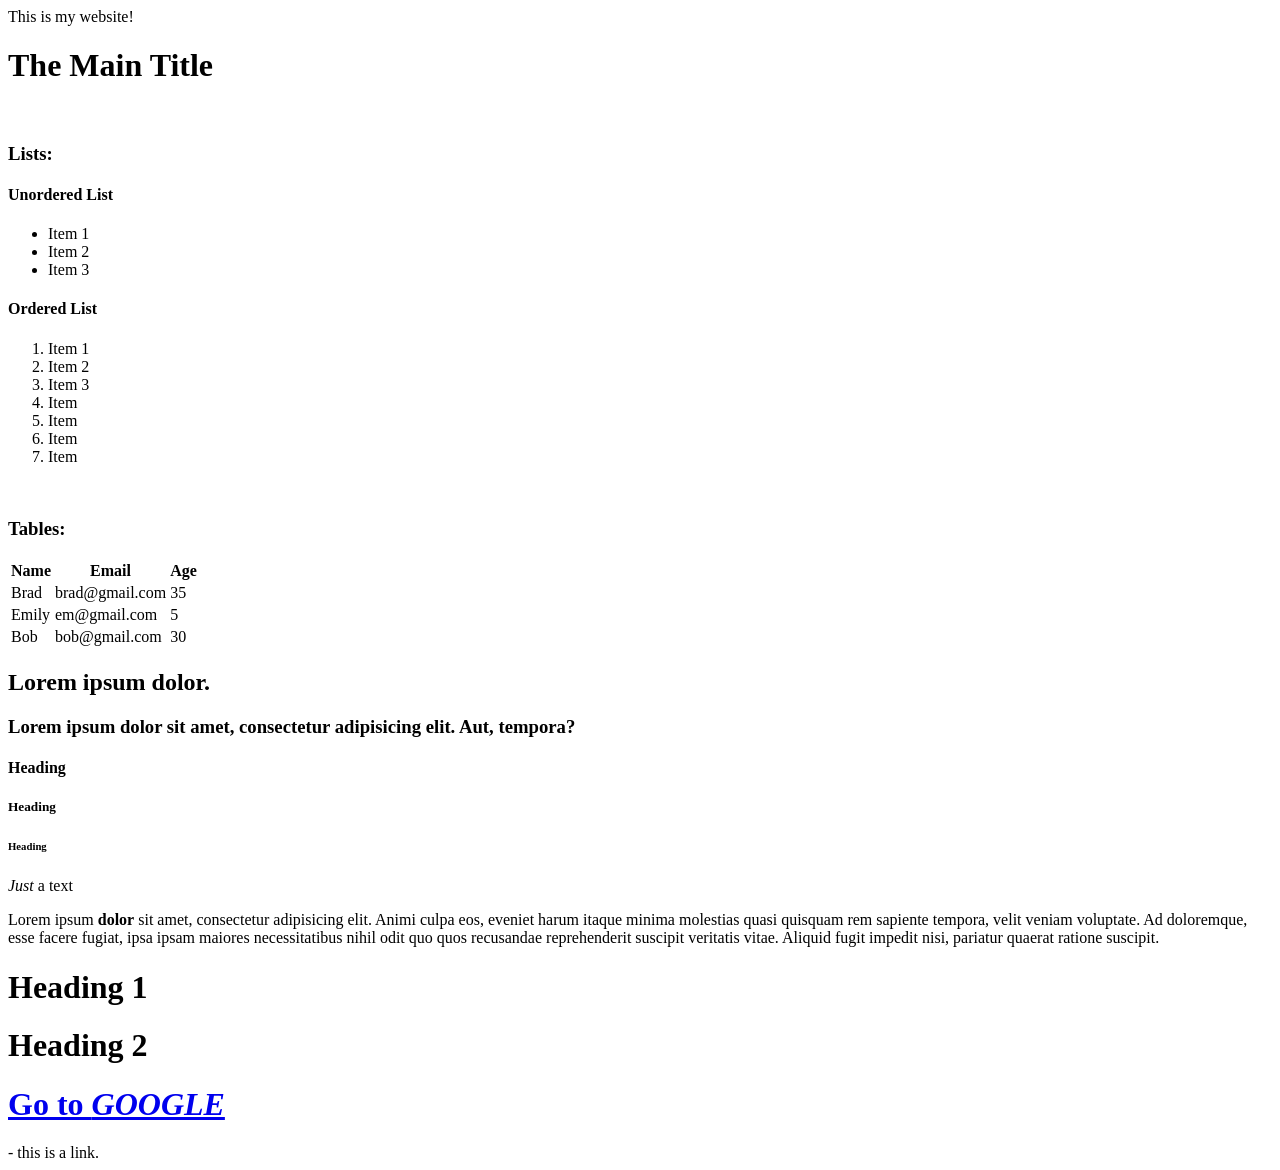
<file: index.html>
<!doctype html>
<html>
    <head>
        <meta charset="UTF-8">

        <title>Document</title>
    </head>
    <body>
    This is my website!
    <h1 title="WEB course 2023 B">The Main Title</h1>

    <br>

    <h3>Lists:</h3>

    <h4>Unordered List</h4>

    <ul>
        <li>Item 1</li>
        <li>Item 2</li>
        <li>Item 3</li>
    </ul>

    <h4>Ordered List</h4>

    <ol>
        <li>Item 1</li>
        <li>Item 2</li>
        <li>Item 3</li>
        <li>Item </li>
        <li>Item </li>
        <li>Item </li>
        <li>Item </li>
    </ol>

    <br>

    <h3>Tables:</h3>

    <table>
        <thead>
            <tr>
                <th>Name</th>
                <th>Email</th>
                <th>Age</th>
            </tr>
        </thead>
        <tbody>
            <tr>
                <td>Brad</td>
                <td>brad@gmail.com</td>
                <td>35</td>
            </tr>
        <tr>
                <td>Emily</td>
                <td>em@gmail.com</td>
                <td>5</td>
            </tr>
        <tr>
                <td>Bob</td>
                <td>bob@gmail.com</td>
                <td>30</td>
            </tr>
        </tbody>
    </table>


    <h2 title="This is heading 2">Lorem ipsum dolor.</h2>
    <h3>Lorem ipsum dolor sit amet, consectetur adipisicing elit. Aut, tempora?</h3>
    <h4>Heading</h4>
    <h5>Heading</h5>
    <h6>Heading</h6>

    <p> <em>Just</em> a text</p>
    <p>Lorem ipsum <strong>dolor</strong> sit amet, consectetur adipisicing elit. Animi culpa eos, eveniet harum itaque minima molestias quasi quisquam rem sapiente tempora, velit veniam voluptate. Ad doloremque, esse facere fugiat, ipsa ipsam maiores necessitatibus nihil odit quo quos recusandae reprehenderit suscipit veritatis vitae. Aliquid fugit impedit nisi, pariatur quaerat ratione suscipit.</p>

    <h1>Heading 1</h1>
    <h1>Heading 2</h1>

    <h1><a href="http://google.com">Go to <strong><em>GOOGLE</em></strong></a></h1> - this is a link.

    </body>
</html>
</file>
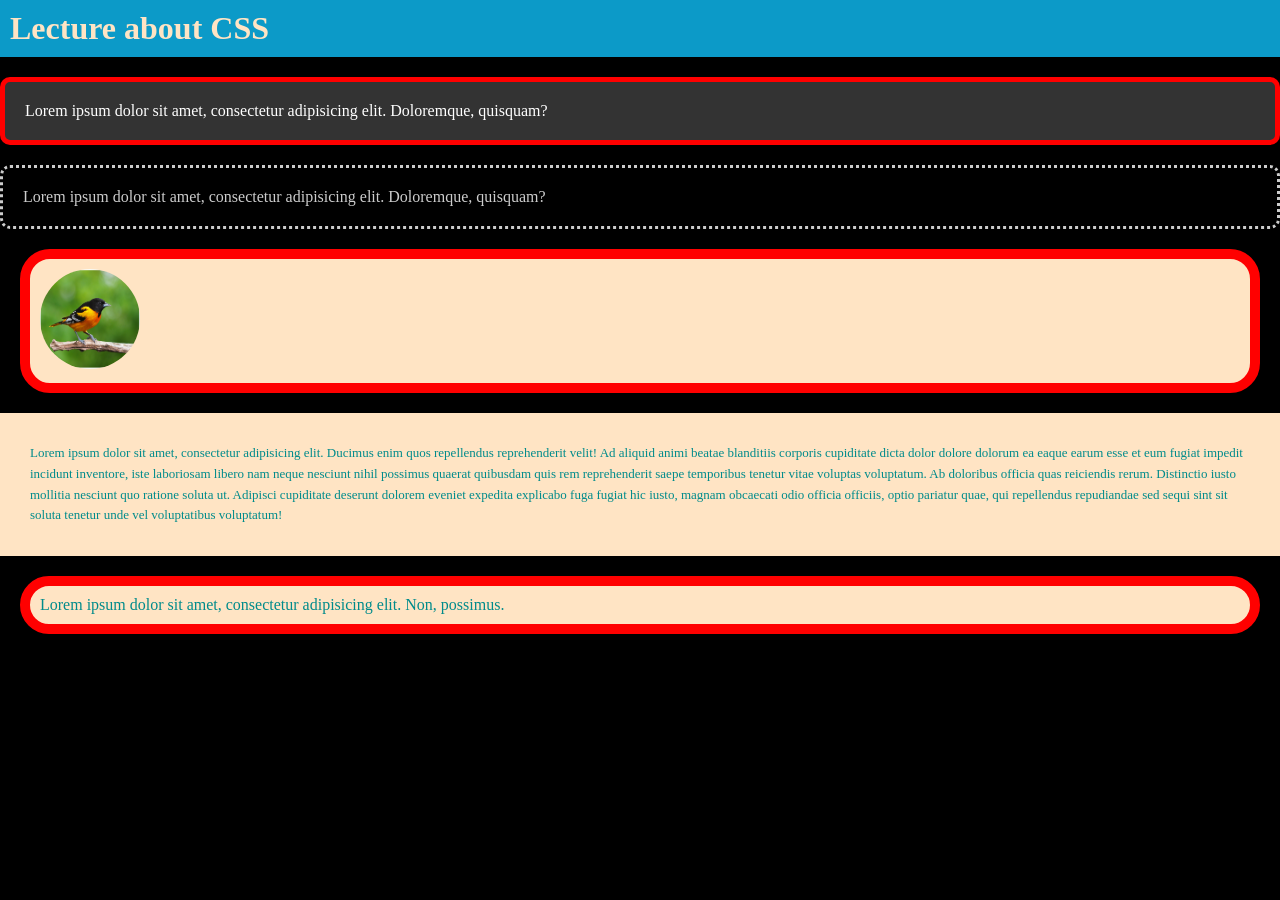
<file: lecture_2_css.html>
<!DOCTYPE html>
<html lang="en">
<head>
    <meta charset="UTF-8">
    <title>Lecture 2 CSS</title>
    <link rel="stylesheet" href="lecture_2_css.css">
</head>
<body>
    <h1>Lecture about CSS</h1>

<div id="box-1">
    Lorem ipsum dolor sit amet, consectetur adipisicing elit. Doloremque, quisquam?
</div>


<div class="box-2">
    Lorem ipsum dolor sit amet, consectetur adipisicing elit. Doloremque, quisquam?
</div>


    <div class="container">
        <img src="pics/bird.png" alt="">
    </div>

    <p>Lorem ipsum dolor sit amet, consectetur adipisicing elit. Ducimus enim quos repellendus reprehenderit velit! Ad aliquid animi beatae blanditiis corporis cupiditate dicta dolor dolore dolorum ea eaque earum esse et eum fugiat impedit incidunt inventore, iste laboriosam libero nam neque nesciunt nihil possimus quaerat quibusdam quis rem reprehenderit saepe temporibus tenetur vitae voluptas voluptatum. Ab doloribus officia quas reiciendis rerum. Distinctio iusto mollitia nesciunt quo ratione soluta ut. Adipisci cupiditate deserunt dolorem eveniet expedita explicabo fuga fugiat hic iusto, magnam obcaecati odio officia officiis, optio pariatur quae, qui repellendus repudiandae sed sequi sint sit soluta tenetur unde vel voluptatibus voluptatum!</p>

<div class="container">
    Lorem ipsum dolor sit amet, consectetur adipisicing elit. Non, possimus.
</div>



</body>
</html>
</file>
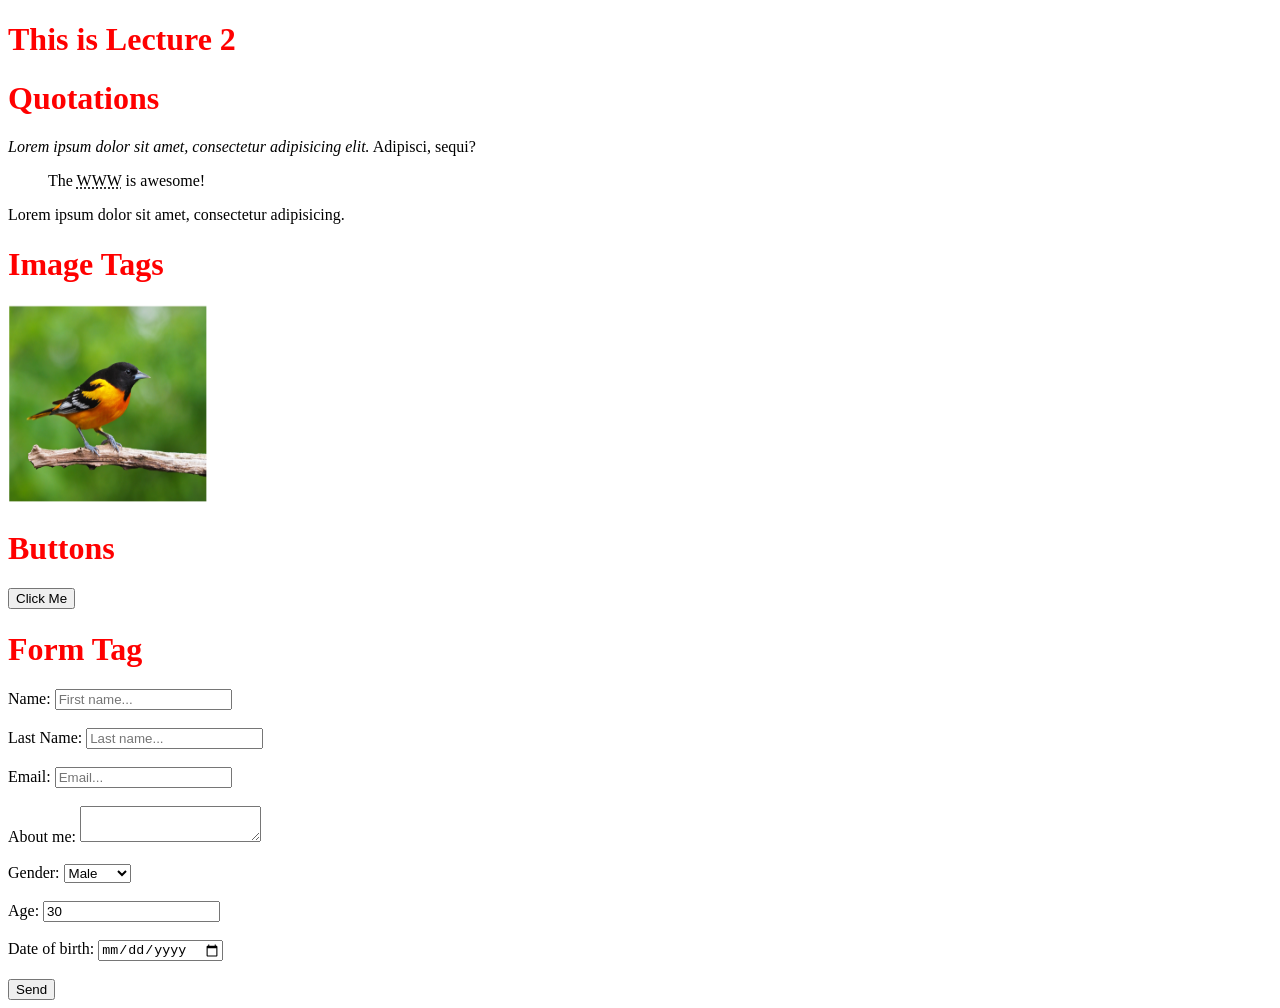
<file: lecture_2_html.html>
<!DOCTYPE html>
<html lang="en">
<head>
    <meta charset="UTF-8">
    <meta name="description" content="This is my website.">
    <meta name="keywords" content="web, ben-gurion, course">
    <title>Lecture 2</title>
    <style>
       h1 {
           color: red;
       }
    </style>
</head>
<body>
<header>
    <h1>This is Lecture 2</h1>
</header>
<nav>

</nav>

<aside>
  <div id="div-inside-aside-tag">

  </div>
</aside>
<main>
    <h1>Quotations</h1>
    <p> <cite>Lorem ipsum dolor sit amet, consectetur adipisicing elit.</cite> Adipisci, sequi?</p>
    <blockquote cite="">The <abbr title="World Wide Web">WWW</abbr> is awesome!</blockquote>
    <p>Lorem ipsum dolor sit amet, consectetur adipisicing.</p>

    <h1>Image Tags</h1>

    <a href="pics/bird.png">
        <img src="pics/bird.png" alt="Picture of a bird" style="width: 200px; height: 200px">
    </a>




    <h1>Buttons</h1>

    <button onclick="">Click Me</button>








    <h1>Form Tag</h1>
    <form action="" method="get">
        Name: <input type="text" name="First-Name" placeholder="First name...">
        <br>
        <br>
        Last Name: <input type="text" name="Last-Name" placeholder="Last name...">
        <br>
        <br>
        Email: <input type="email" name="Email" placeholder="Email...">
        <br>
        <br>
        About me: <textarea name="about"></textarea>
        <br>
        <br>
        Gender: <select name="gender">
        <option value="Male">Male</option>
        <option value="Female">Female</option>
        <option value="Other">Other</option>
    </select>
        <br>
        <br>
        Age: <input type="number" name="age" value="30">
        <br>
        <br>
        Date of birth: <input type="date" name="dob">
        <br>
        <br>
        <input type="submit" value="Send">
    </form>
</main>

<footer>

</footer>
</body>
</html>
</file>
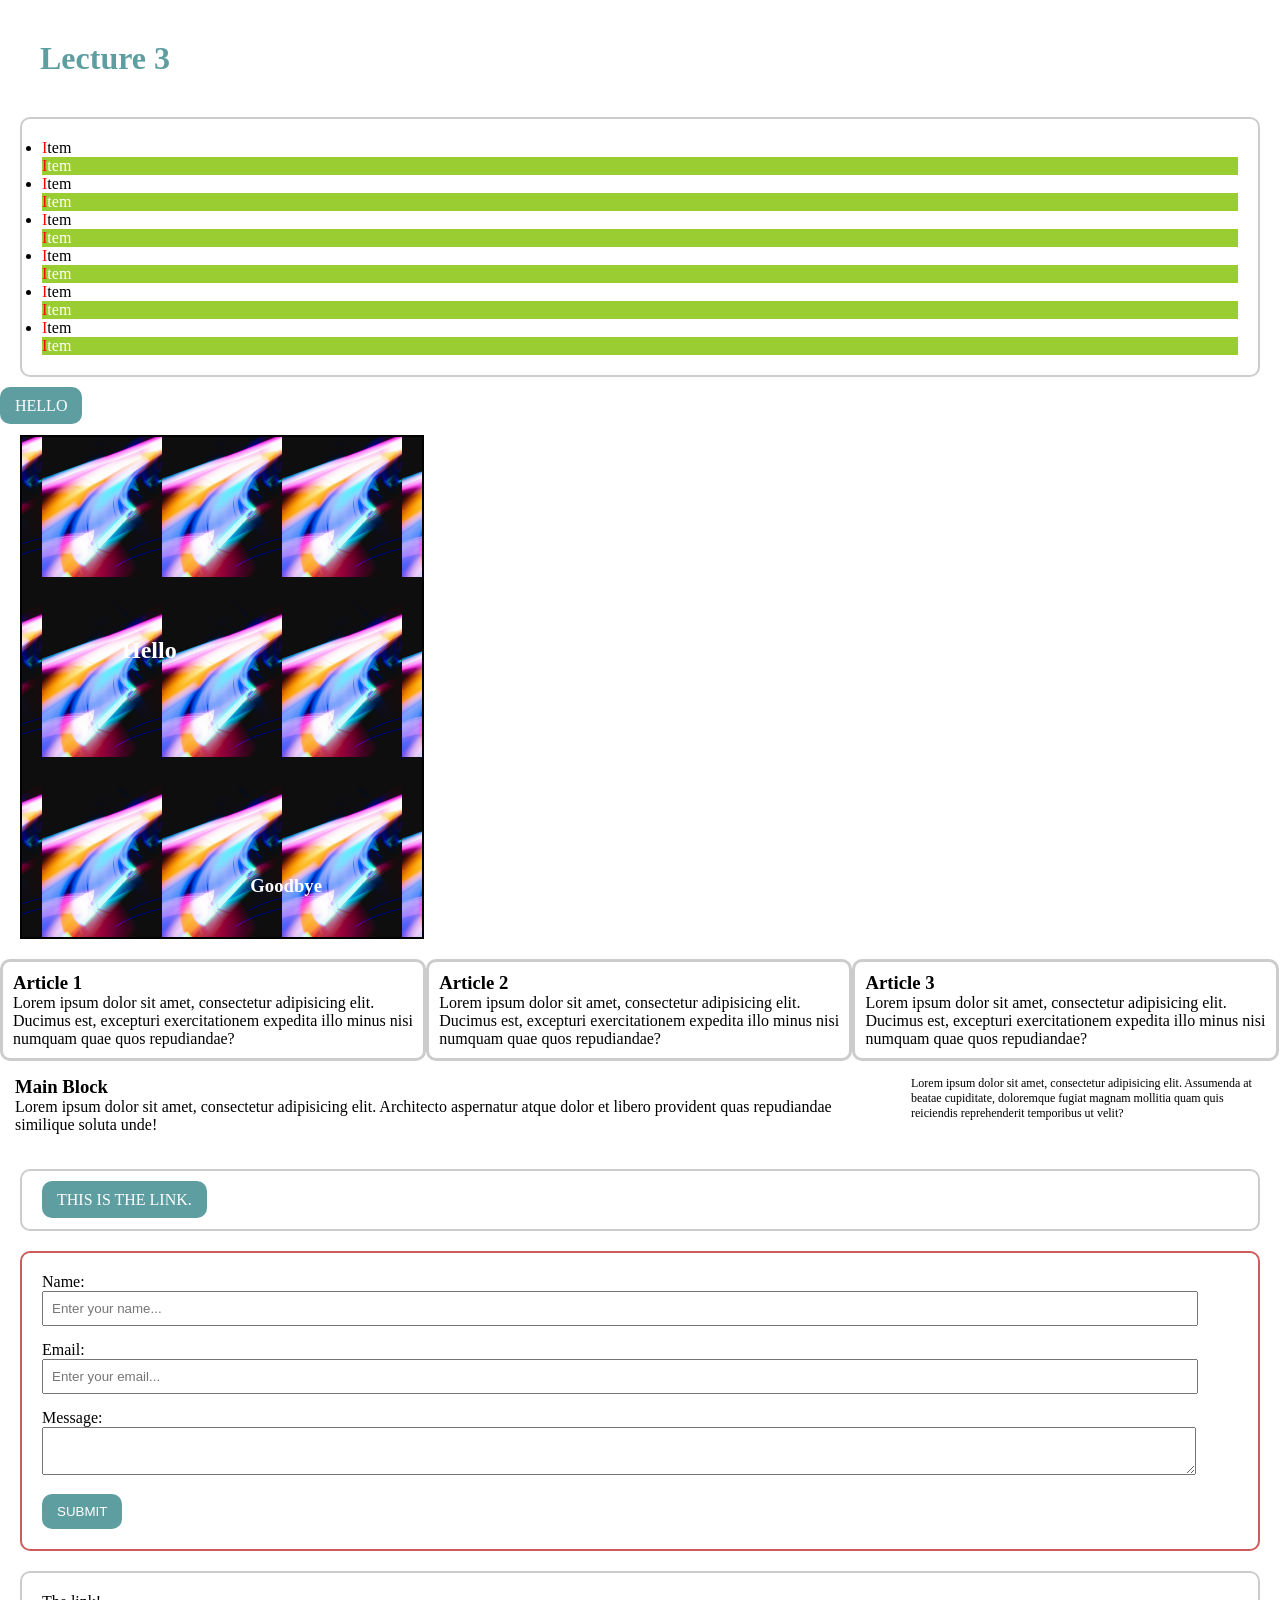
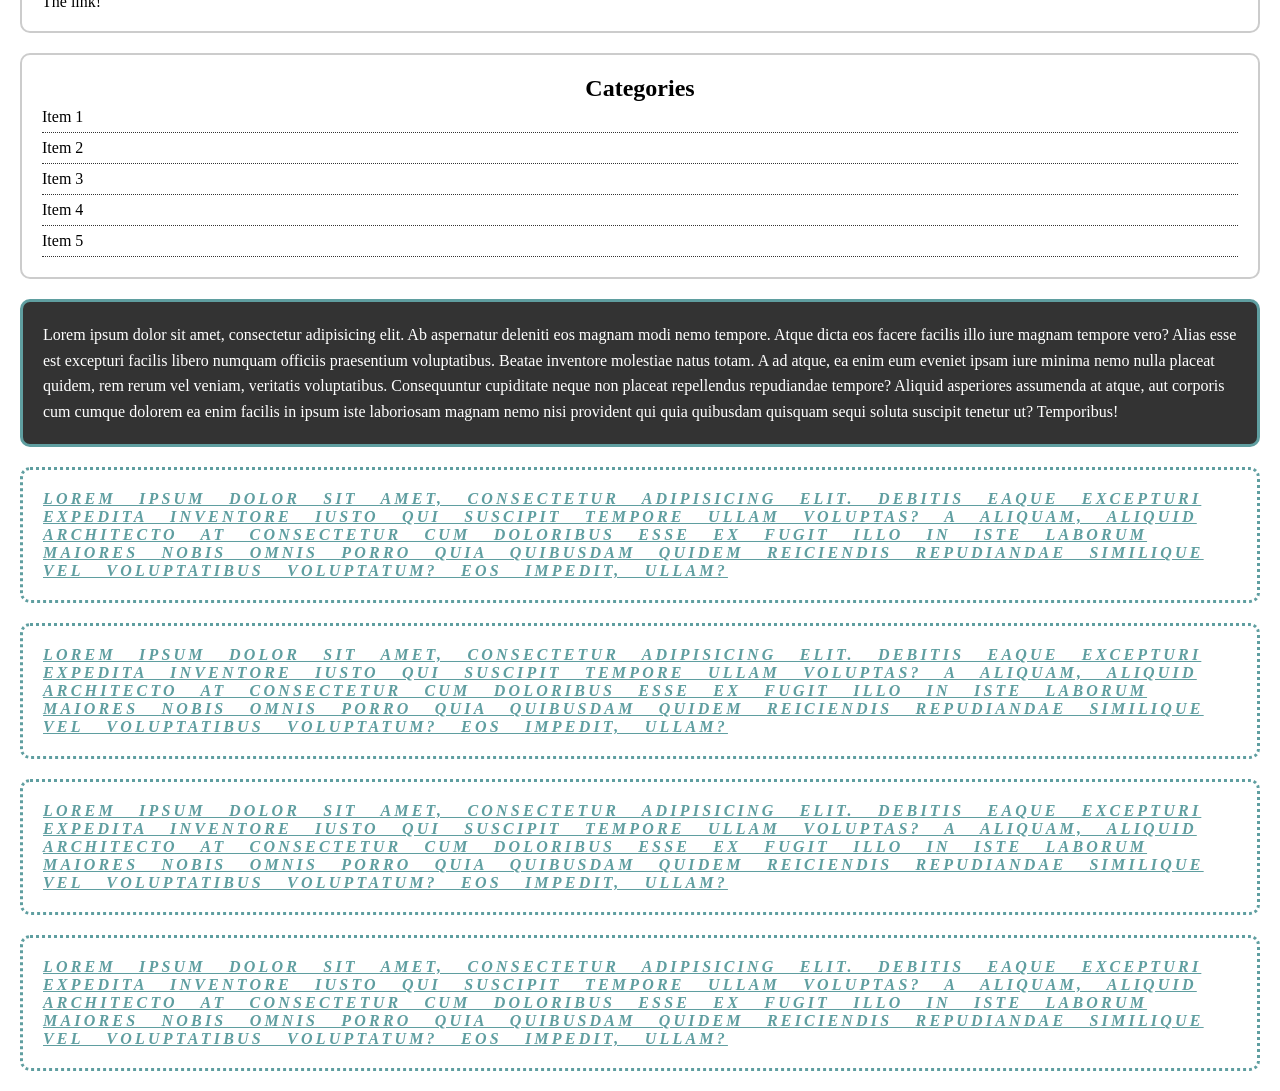
<file: lecture_3_css.html>
<!DOCTYPE html>
<html lang="en">
<head>
    <meta charset="UTF-8">
    <title>Title</title>
    <link rel="stylesheet" href="lecture_3_css.css">
</head>
<body>
    <h1>Lecture 3</h1>

    <div class="container">
        <ul class="my-list">
            <li>Item</li>
            <li>Item</li>
            <li>Item</li>
            <li>Item</li>
            <li>Item</li>
            <li>Item</li>
            <li>Item</li>
            <li>Item</li>
            <li>Item</li>
            <li>Item</li>
            <li>Item</li>
            <li>Item</li>
        </ul>
    </div>

    <a href="" class="button fix-me">Hello</a>

    <div class="p-box">
        <h2>Hello</h2>
        <h3>Goodbye</h3>
    </div>

    <div class="block">
        <h3>Article 1</h3>
        <p>Lorem ipsum dolor sit amet, consectetur adipisicing elit. Ducimus est, excepturi exercitationem expedita illo minus nisi numquam quae quos repudiandae?</p>
    </div>

    <div class="block">
        <h3>Article 2</h3>
        <p>Lorem ipsum dolor sit amet, consectetur adipisicing elit. Ducimus est, excepturi exercitationem expedita illo minus nisi numquam quae quos repudiandae?</p>
    </div>

    <div class="block">
        <h3>Article 3</h3>
        <p>Lorem ipsum dolor sit amet, consectetur adipisicing elit. Ducimus est, excepturi exercitationem expedita illo minus nisi numquam quae quos repudiandae?</p>
    </div>


    <div class="clr"></div>

    <div id="main-block">
        <h3>Main Block</h3>
        <p>Lorem ipsum dolor sit amet, consectetur adipisicing elit. Architecto aspernatur atque dolor et libero provident quas repudiandae similique soluta unde!</p>
    </div>

    <div id="sidebar">
        <p>Lorem ipsum dolor sit amet, consectetur adipisicing elit. Assumenda at beatae cupiditate, doloremque fugiat magnam mollitia quam quis reiciendis reprehenderit temporibus ut velit?</p>
    </div>

    <div class="clr"></div>

    <div class="container">
        <a href="" class="button">This is the link.</a>
    </div>

    <form action="" class="my-form">

        <div class="form-group">
            <label>Name:</label>
            <input type="text" name="name" placeholder="Enter your name...">
        </div>

        <div class="form-group">
            <label>Email:</label>
            <input type="email" name="email" placeholder="Enter your email...">
        </div>

        <div class="form-group">
            <label>Message:</label>
            <textarea name="message"></textarea>
        </div>

        <input type="submit" class="button" value="Submit" name="submit">

    </form>

    <div class="tag-states-example container">
        <a href="http://google.de">The link!</a>
    </div>

    <div class="categories container">
        <h2>Categories</h2>
        <ul>
            <li>Item 1</li>
            <li>Item 2</li>
            <li>Item 3</li>
            <li>Item 4</li>
            <li>Item 5</li>
        </ul>
    </div>

    <div class="upper-part">
        <header>
            <p>Lorem ipsum dolor sit amet, consectetur adipisicing elit. Ab aspernatur deleniti eos magnam modi nemo tempore. Atque dicta eos facere facilis illo iure magnam tempore vero? Alias esse est excepturi facilis libero numquam officiis praesentium voluptatibus. Beatae inventore molestiae natus totam. A ad atque, ea enim eum eveniet ipsam iure minima nemo nulla placeat quidem, rem rerum vel veniam, veritatis voluptatibus. Consequuntur cupiditate neque non placeat repellendus repudiandae tempore? Aliquid asperiores assumenda at atque, aut corporis cum cumque dolorem ea enim facilis in ipsum iste laboriosam magnam nemo nisi provident qui quia quibusdam quisquam sequi soluta suscipit tenetur ut? Temporibus!</p>
        </header>
    </div>

    <main>
        <p>Lorem ipsum dolor sit amet, consectetur adipisicing elit. Debitis eaque excepturi expedita inventore iusto qui suscipit tempore ullam voluptas? A aliquam, aliquid architecto at consectetur cum doloribus esse ex fugit illo in iste laborum maiores nobis omnis porro quia quibusdam quidem reiciendis repudiandae similique vel voluptatibus voluptatum? Eos impedit, ullam?</p>

        <p>Lorem ipsum dolor sit amet, consectetur adipisicing elit. Debitis eaque excepturi expedita inventore iusto qui suscipit tempore ullam voluptas? A aliquam, aliquid architecto at consectetur cum doloribus esse ex fugit illo in iste laborum maiores nobis omnis porro quia quibusdam quidem reiciendis repudiandae similique vel voluptatibus voluptatum? Eos impedit, ullam?</p>

        <p>Lorem ipsum dolor sit amet, consectetur adipisicing elit. Debitis eaque excepturi expedita inventore iusto qui suscipit tempore ullam voluptas? A aliquam, aliquid architecto at consectetur cum doloribus esse ex fugit illo in iste laborum maiores nobis omnis porro quia quibusdam quidem reiciendis repudiandae similique vel voluptatibus voluptatum? Eos impedit, ullam?</p>

        <p>Lorem ipsum dolor sit amet, consectetur adipisicing elit. Debitis eaque excepturi expedita inventore iusto qui suscipit tempore ullam voluptas? A aliquam, aliquid architecto at consectetur cum doloribus esse ex fugit illo in iste laborum maiores nobis omnis porro quia quibusdam quidem reiciendis repudiandae similique vel voluptatibus voluptatum? Eos impedit, ullam?</p>
    </main>

</body>
</html>
</file>
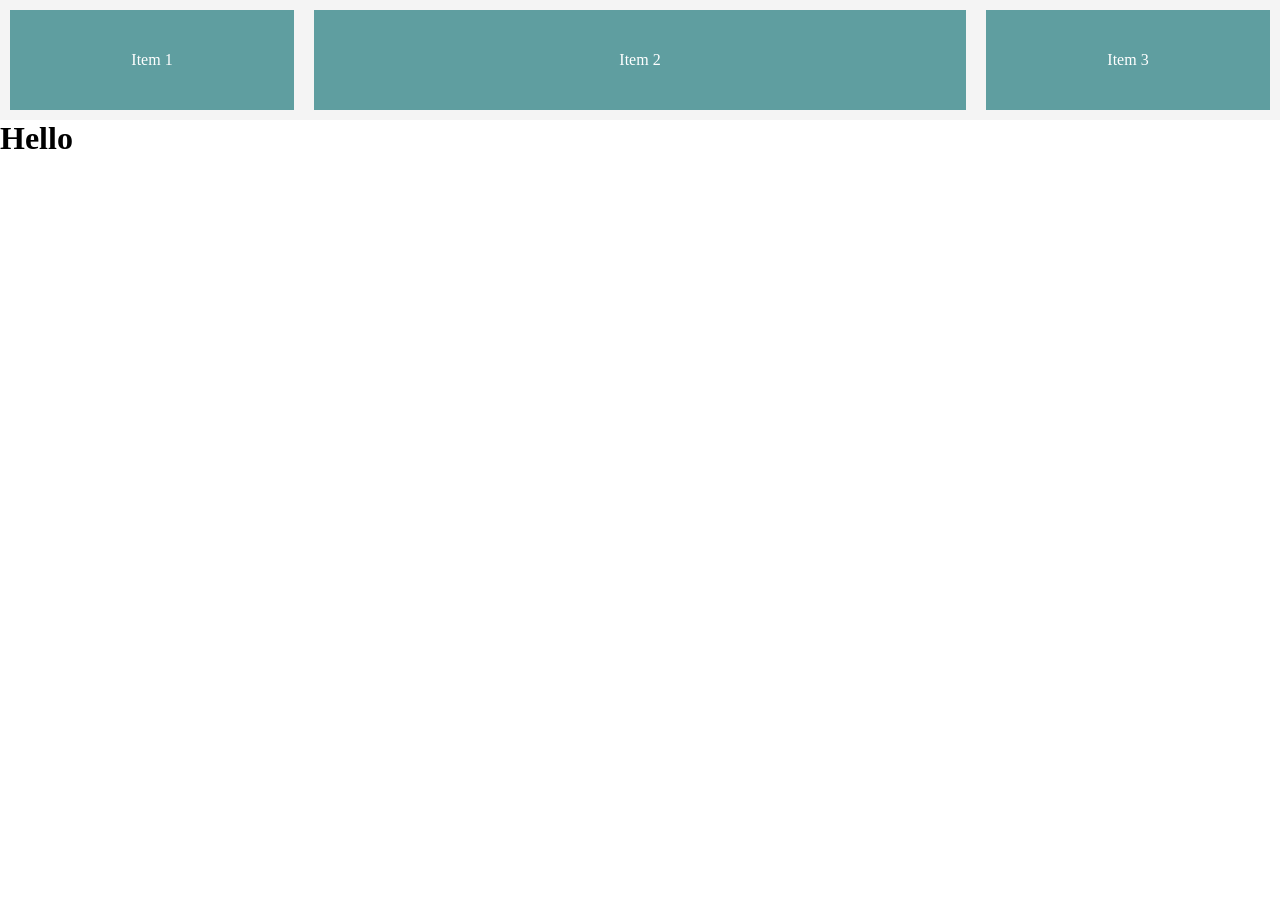
<file: lecture_4_flex.html>
<!DOCTYPE html>
<html lang="en">
<head>
    <meta charset="UTF-8">
    <title>Title</title>
    <link rel="stylesheet" href="lecture_4_flex.css">
</head>
<body>

<div class="flex-container">
    <div class="item">Item 1</div>
    <div class="item">Item 2</div>
    <div class="item">Item 3</div>


</div>

<h1>Hello</h1>

</body>
</html>
</file>
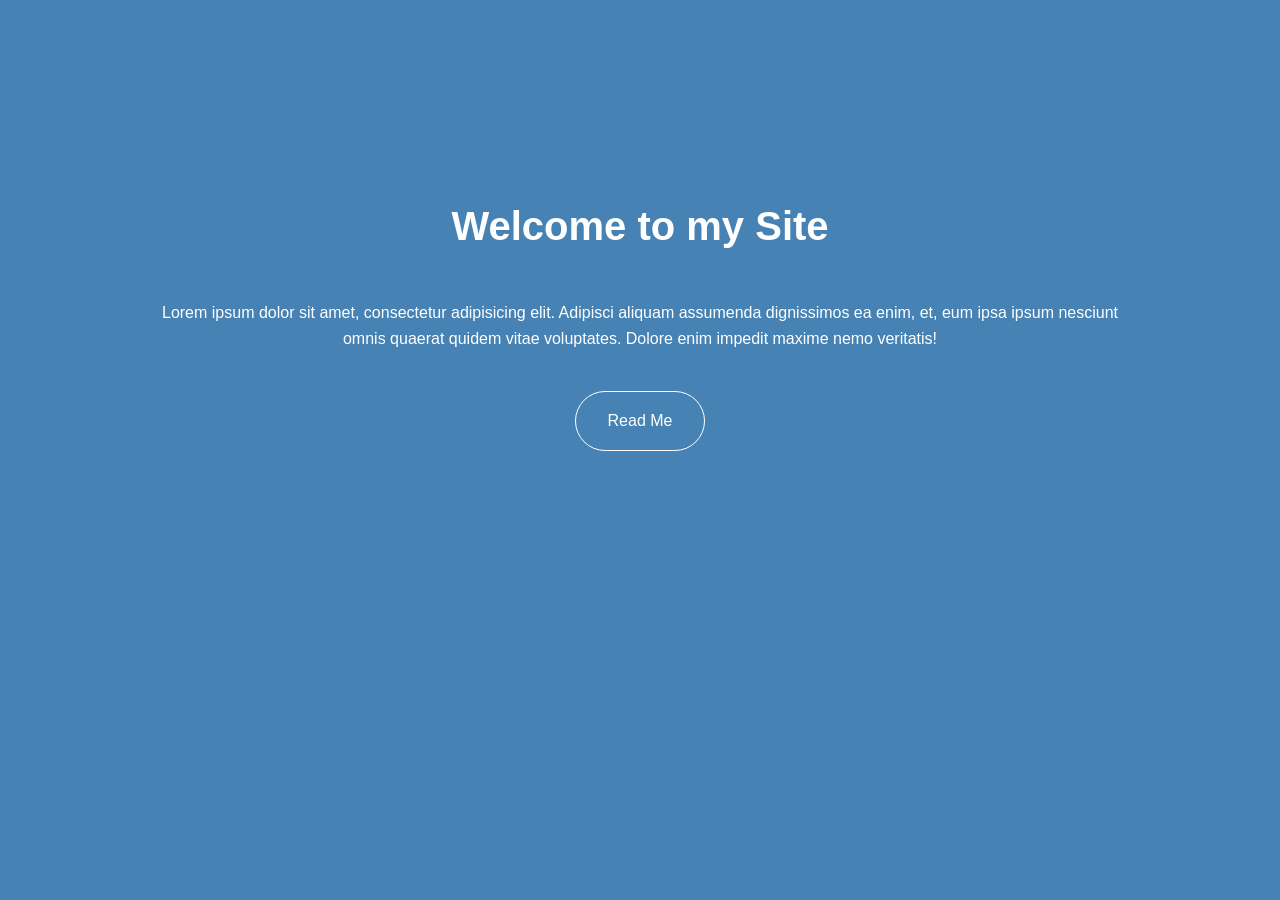
<file: lecture_4_lp.html>
<!DOCTYPE html>
<html lang="en">
<head>
    <meta charset="UTF-8">
    <title>Title</title>
    <link rel="stylesheet" href="lecture_4_lp.css">
</head>
<body>
    <div class="container">
        <header id="showcase">
            <h1>Welcome to my Site</h1>
        </header>
        <div class="content">Lorem ipsum dolor sit amet, consectetur adipisicing elit. Adipisci aliquam assumenda dignissimos ea enim, et, eum ipsa ipsum nesciunt omnis quaerat quidem vitae voluptates. Dolore enim impedit maxime nemo veritatis!</div>
        <a href="" class="btn">Read Me</a>
    </div>

</body>
</html>
</file>
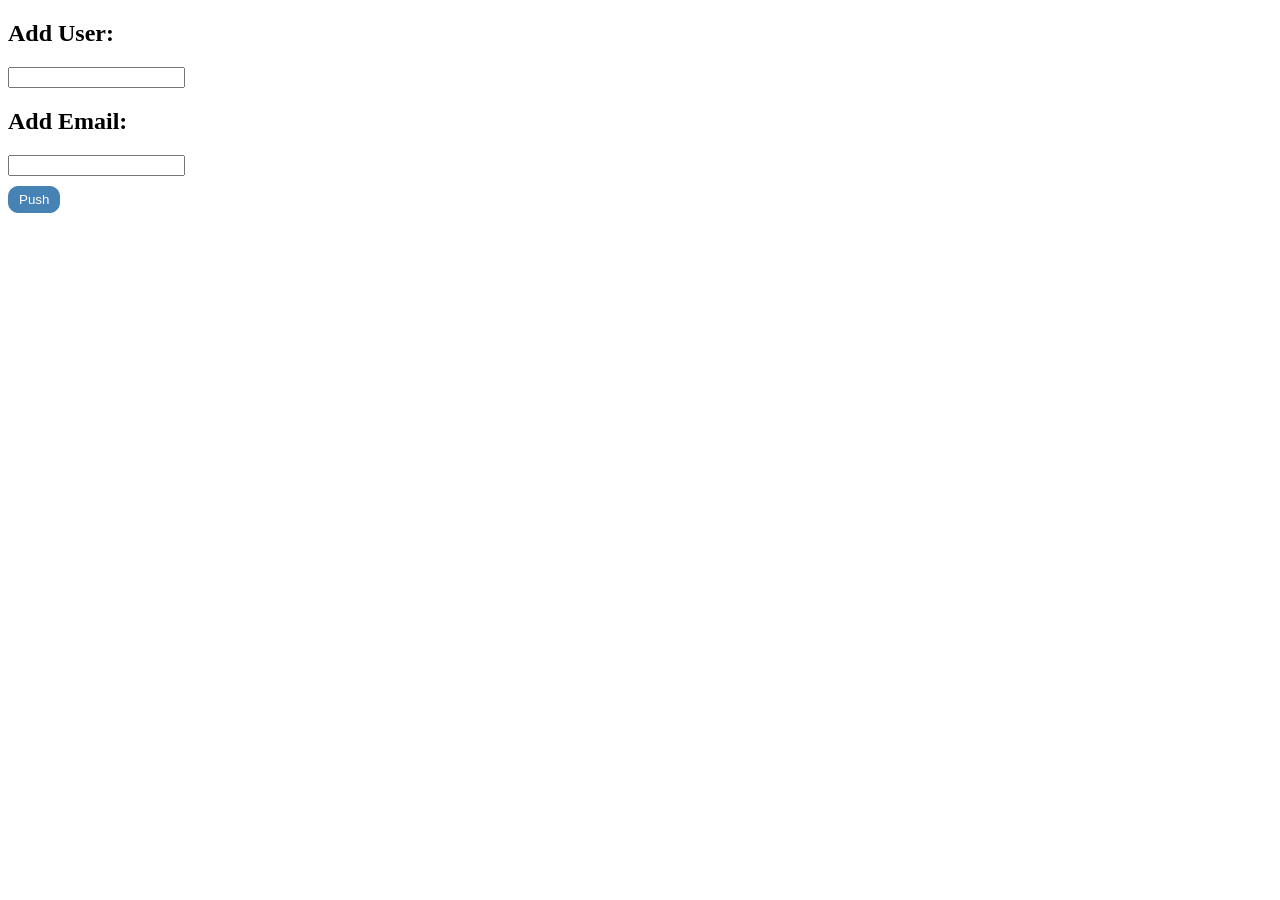
<file: lecture_6_js.html>
<!DOCTYPE html>
<html lang="en">
<head>
    <meta charset="UTF-8">
    <title>Lecture 6</title>
    <link rel="stylesheet" href="lecture_6_js.css">
</head>
<body>

<!--    <form action="#" id="my-form2" class="block">-->
<!--        <input type="submit" value="Push" class="btn">-->
<!--    </form>-->

<!--    <form action="#" id="my-form" class="block">-->
<!--        <input type="submit" value="Push" class="btn btn-out">-->
<!--    </form>-->

<!--    <ul class="items">-->
<!--        <li class="item">Item 1</li>-->
<!--        <li class="item">Item 2</li>-->
<!--        <li class="item">Item 3</li>-->
<!--        <li class="item">Item 4</li>-->
<!--    </ul>-->


<form action="#" id="my-form" class="block">
    <h2>Add User:</h2>
    <div class="msg"></div>
    <input type="text" name="" id="name">
    <h2>Add Email:</h2>
    <input type="email" name="" id="email">
    <br>
    <input type="submit" value="Push" class="btn">
</form>

<ul class="users"></ul>

    <script src="lecture_6_js.js"></script>
</body>
</html>
</file>
<file: lecture_2_css.css>
* {
    margin: 0;
    padding: 0;
}

body {
    background-color: black;
}

h1 {
    color: bisque;
    /*background-color: coral;*/
    /*background-color: #353535;*/
    /*background-color: #555;*/
    background-color: rgb(12, 154, 200);
    padding: 10px;
    font-size: 2rem;
}

p {
    background-color: bisque;
    color: darkcyan;
    padding: 30px;

    /*font-family: "Verdana", "Tahoma", Sans-Serif;*/
    /*font-size: 12px;*/
    /*font-weight: bold;*/

    font: normal 13px "Arial Helvetica";
    line-height: 1.6em;
}

.container {
    color: darkcyan;
    background-color: bisque;

    /*padding-top: 10px;*/
    /*padding-left: 20px;*/
    /*padding-bottom: 10px;*/

    /*padding: 10px 20px 20px 10px;*/
    /*padding: 10px 20px;*/
    padding: 10px;

    /*margin: 20px 10px;*/
    margin: 20px;

    /*border-right: 5px orange dotted;*/
    /*border-left: 5px orange dotted;*/
    /*border-top: 5px red solid;*/
    /*border-bottom: 5px red solid;*/

    /*border-bottom-width: 30px;*/

    border: 10px red solid;
    border-radius: 30px;
    /*border-radius: 50%;*/
}

#box-1 {
    background-color: #333;
    color: #fff;

    border: 5px red solid;
    border-radius: 10px;

    padding: 20px;
    margin: 20px 0;
}

.box-2 {
    border: 3px dotted #ccc;
    padding: 20px;
    margin: 20px 0;
    color: #cccccc;
    border-radius: 10px;
}

img {
    width: 100px;
    height: 100px;
    /*border-radius: 30px;*/
    border-radius: 50%;
}
</file>
<file: lecture_3_css.css>
* {
    margin: 0;
    padding: 0;
}
h1 {
    color: cadetblue;
    padding: 20px;
    margin: 20px;
}

h1:hover {
    color: goldenrod;
    /*background-color: #333333;*/
}

.upper-part header p {
    line-height: 1.6em;
    color: white;
    background-color: #333333;
    padding: 20px;
    margin: 20px;

    border: 3px cadetblue solid;
    border-radius: 10px;

}

main p {
    padding: 20px;
    margin: 20px;

    color: cadetblue;
    border: 3px cadetblue dotted;
    border-radius: 10px;

    font-family: Tahoma;
    font-weight: 800;
    font-style: italic;
    text-decoration: underline;
    text-transform: uppercase;
    letter-spacing: 0.2em;
    word-spacing: 1em;
}

.container {
    border: 2px #ccc solid;
    padding: 20px;
    margin: 20px;
    border-radius: 10px;
}


.categories {


}

.categories h2 {
    text-align: center;
}

.categories ul {
    padding: 0;
    /*list-style: square;*/
    list-style: none;
}

.categories ul li {
    padding-top: 6px;
    padding-bottom: 6px;
    border-bottom: dotted 1px #333;
}

.tag-states-example {

}

a {
    text-decoration: none;
    color: black;
}

a:hover {
    color: goldenrod;
}

a:active {
    color: red;
}

a:visited {
    color: white;
}

/********************************************/
/********************************************/
/********************************************/


.my-form {
    border: 2px indianred solid;
    border-radius: 10px;
    padding: 20px;
    margin: 20px;
}

.my-form .form-group {
    padding-bottom: 15px;
}

.my-form label {
    display: block;
}

.my-form input[type="text"], .my-form input[type="email"], .my-form textarea {
    padding: 8px;
    width: 95%;
    /*width: 100%;*/
}

/*.my-form input[type='submit']{*/
/*    background-color: #333;*/
/*    color: white;*/
/*    padding: 10px 15px;*/
/*    border: none;*/
/*    border-radius: 10px;*/
/*}*/

.button {
    background-color: cadetblue;
    color: white;
    padding: 10px 15px;
    border: none;
    border-radius: 10px;
    text-transform: uppercase;
}

.button:hover {
    background-color: red;
    color: white;
}

/********************************************/
/********************************************/
/********************************************/

.block {
    width: 33.3%;
    float: left;
    border: 3px solid #ccc;
    border-radius: 10px;
    padding: 10px;
    /*margin: 10px;*/
    box-sizing: border-box;
}

.clr {
    clear: both;
}

/********************************************/
/********************************************/
/********************************************/


#main-block {
    float: left;
    width: 70%;
    padding: 15px;
    box-sizing: border-box;
}

#sidebar {
    float: left;
    width: 30%;
    background-color: #fff;
    padding: 15px;
    box-sizing: border-box;
    font-size: 12px;
}

/********************************************/
/********************************************/
/********************************************/


.p-box {
    width: 400px;
    height: 500px;
    border: 2px solid black;
    position: relative;
    /*padding: 20px;*/
    margin: 20px;
    color: white;

    background-image: url("pics/bg.jpg");
    /*background-repeat: no-repeat;*/
    background-repeat: repeat;
    /*background-position: 100px 200px;*/
    background-position: center bottom;
    background-size: 30%;
}

.p-box h2 {
    position: absolute;
    left: 100px;
    top: 200px;
}

.p-box h3 {
    position: absolute;
    bottom: 40px;
    right: 100px;
}

/*.fix-me {*/
/*    position: fixed;*/
/*    top: 200px;*/
/*    !*left: 200px;*!*/
/*}*/


/********************************************/
/********************************************/
/********************************************/

/*.my-list li:first-child {*/
/*    background-color: red;*/
/*}*/

/*.my-list li:last-child {*/
/*    background-color: blueviolet;*/
/*}*/

/*.my-list li:nth-child(4){*/
/*    background-color: yellowgreen;*/
/*}*/

.my-list li:nth-child(even){
    background-color: yellowgreen;
    color: white;
}

.my-list li::first-letter {
    color: red;
}

/********************************************/
/********************************************/
/********************************************/

@media (max-width: 700px) {
    #main-block, #sidebar, .block  {
        width: 100%;
        float: none;
    }

    .p-box, .fix-me {
        display: none;
    }

    main p {
    padding: 20px;
    margin: 20px;

    color: cadetblue;
    border: 3px cadetblue dotted;
    border-radius: 10px;

        font-size: 10px;
    font-style: italic;
    text-decoration: none;
    text-transform: uppercase;
    letter-spacing: 0.1em;
    word-spacing: 1em;
}
}
</file>
<file: lecture_4_flex.css>
* {
    margin: 0;
    padding: 0;
}

/******************************************/
/*without flex*/
/******************************************/

/*.flex-container {*/
/*    background-color: #f4f4f4;*/
/*}*/

/*.flex-container::after {*/
/*    content: "";*/
/*    clear: both;*/
/*    display: block;*/
/*}*/

/*.item {*/
/*    width: 100px;*/
/*    height: 100px;*/
/*    background: cadetblue;*/
/*    color: white;*/
/*    margin: 10px;*/
/*    float: left;*/
/*}*/

/******************************************/
/*with flex*/
/******************************************/

.flex-container {
    display: flex;
    /*flex-direction: column;*/
    /*flex-direction: column-reverse;*/
    flex-direction: row;
    /*flex-direction: row-reverse;*/
    background-color: #f4f4f4;

    /*justify-content: start;*/
    /*justify-content: end;*/
    /*justify-content: center;*/
    /*justify-content: space-around;*/
    /*justify-content: space-between;*/

    /*height: 200px;*/
    /*align-items: start;*/
    /*align-items: end;*/
    /*align-items: center;*/

    /*flex-wrap: wrap;*/


}

.item {
    /*width: 300px;*/
    height: 100px;
    background-color: cadetblue;
    color: white;
    margin: 10px;

    display: flex;
    justify-content: center;
    align-items: center;

    /*flex-basis: 100px;*/
    /*flex: 1 0 100px;*/
    /*flex: 1;*/
}


.item:nth-child(1) {
    /*align-self: start;*/
    /*order: 2;*/
    /*flex-basis: 100px;*/
    /*flex-grow: 1;*/
    /*flex-shrink: 1;*/
    flex: 1 1 100px;
}

.item:nth-child(2) {
    /*align-self: center;*/
    /*order: 3;*/
    /*flex-grow: 5;*/
    /*flex-shrink: 2;*/
    flex: 3 3 100px;
}

.item:nth-child(3) {
    /*align-self: end;*/
    /*order: 1;*/
    /*flex-grow: 1;*/
    /*flex-shrink: 3;*/
    flex: 1 1 100px;
}
</file>
<file: lecture_4_lp.css>
* {
    margin: 0;
    padding: 0;
}

body {
    font-family: Arial, Helvetica, sans-serif;
    background-color: steelblue;
    color: white;
    line-height: 1.6;
    text-align: center;
}

.container {
    max-width: 960px;
    margin: auto;
    padding: 0 30px;
}

#showcase {
    height: 300px;
}

#showcase h1 {
    font-size: 40px;
    line-height: 1.3;
    position: relative;
    animation: heading;
    animation-duration: 3s;
    animation-fill-mode: forwards;
}

@keyframes heading {
    0%{
        top: -50px;
    }
    100%{
        top: 200px;
    }
}

.content {
    position: relative;
    animation: content;
    animation-duration: 3s;
    animation-fill-mode: forwards;
}

@keyframes content {
    0%{
        left: -1000px;
    }
    100%{
        left: 0;
    }
}


.btn {
    display: inline-block;
    color: white;
    text-decoration: none;
    padding: 1rem 2rem;
    border: #fff 1px solid;
    border-radius: 30px;
    margin-top: 40px;

    opacity: 0;

    animation: btn;
    animation-duration: 1s;
    animation-delay: 3s;
    animation-fill-mode: forwards;

    transition-property: transform;
    transition-duration: 0.5s;
}

@keyframes btn {
    0%{
        opacity: 0;
    }
    100%{
        opacity: 100%;
    }
}

.btn:hover {
    transform: rotateY(360deg);
}
</file>
<file: lecture_6_js.css>
.bg-dark {
    color: white;
    background-color: #333333;
}

.error {
    color: white;
    background-color: red;
    margin-top: 5px;
    margin-bottom: 10px;
    width: 140px;
    padding: 10px;
    border-radius: 10px;

}

.btn {
    margin-top: 10px;
    padding: 5px 10px;
    border: 1px solid steelblue;
    border-radius: 10px;
    color: white;
    background-color: steelblue;

}

.btn-over {
    color: white;
    background-color: red;
    border: 1px solid red;
}

.btn-out {
    color: black;
    background-color: white;
    border: 1px solid black;
}
</file>
